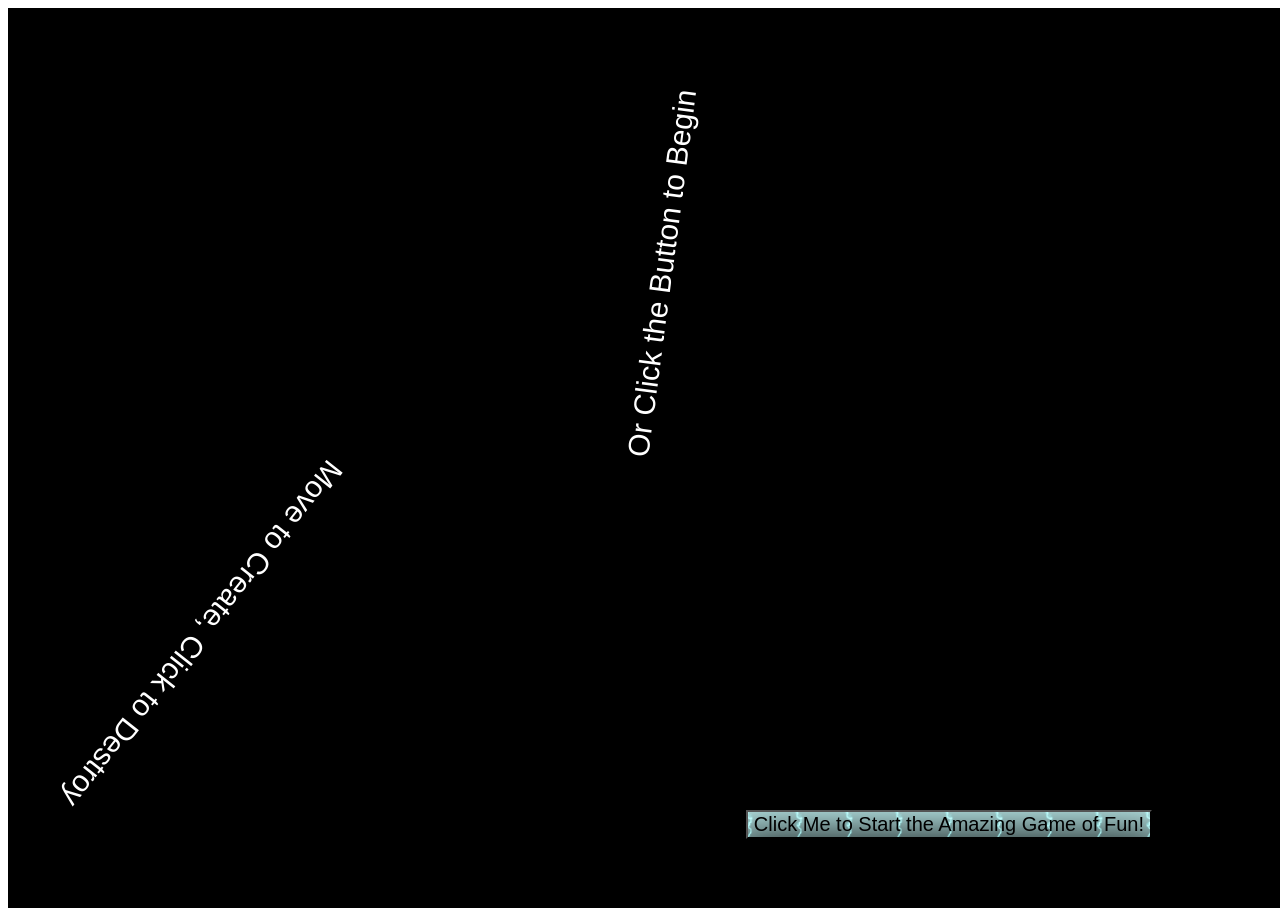
<file: index.html>
<!doctype html>
<script src="code/game.js"></script>
<script src="code/game_levels.js"></script>
<script src="code/Canvas_Animation.js"></script>
<script src="code/LoadScreen.js"></script>

<link rel="stylesheet" href="css/game.css">

<body>
	<canvas id = 'canvas' width = 500 height = 500 style="z-index: 1" ></canvas>
	<canvas id = 'myCanvas' width = 500 height = 500 style='position: absolute; z-index: 4; top: 0%;'></canvas>
	<button id="startButton" type="submit" onclick='runTheGame()'>Click Me to Start the Amazing Game of Fun!</button>
  <script>
    
	function runTheGame()
	{
		var canvasRef = document.getElementById('canvas');
		var buttonRef = document.getElementById('startButton');
		var myCanvasRef = document.getElementById('myCanvas');
		buttonRef.style.visibility = 'hidden';
		canvasRef.remove();
		myCanvasRef.style.visibility = 'visible';
		init();
		setTimeout(function() {
			myCanvasRef.remove();
			runGame(GAME_LEVELS, DOMDisplay);
		},5000);
		
		
	}
	
  </script>
</body>
</file>
<file: css/game.css>
.background    { background: rgb(135,206,235);
                 table-layout: fixed;
                 border-spacing: 0;   }
.background td { padding: 0;          }
.lava{ background-image: url(lava.png);
		background-repeat: no-repeat;
		background-size: 20px 20px;
				
}
.wall{ background-image: url(wall.jpg);  
		background-repeat: no-repeat;
		background-size: 20px 20px;
}

.actor  { position: absolute;  }
.death { background-image: url(Death.png);
		padding: 3px;
		background-repeat: no-repeat;
		background-size: 15px 15px;
		border-radius: 30px; }
.coin { background-image: url(RetroCoin.png);
		padding: 3px;
		background-repeat: no-repeat;
		background-size: 15px 15px;
		border-radius: 30px;
 }
.player { background-image: url(ghost.png); 
		padding: 4px;
		background-size: 25px 25px;
		background-repeat: no-repeat;

}
.enemy {background: url(basic_energy_ball.png); 
	   padding: 4px;
	   background-size: 25px 25px;
	   background-repeat: no-repeat;
	   background-position: center;
}
	   
.enemy2 { background-image: url(laser.png);
		padding: 4px;	
		background-size: 25px 25px;
		background-repeat: no-repeat;
		background-position: center; 
		/*box-shadow: inset  0px  2px 6px black, inset 0px  2px 6px black, 0px  2px 5px black, 0px  2px 6px black;*/		
	
}	   

.enemy3 { background-image: url(DeathOrb.png);
		padding: 3px;	
		background-size: 20px 20px;
		background-repeat: no-repeat;
		background-position: center; 
		/*box-shadow: inset  0px  2px 6px black, inset 0px  2px 6px black, 0px  2px 5px black, 0px  2px 6px black;*/		
	
}	   
	   
	   


.game {
  overflow: hidden;
  max-width: 100%;
  max-height: 100%;
  position: relative;
}
.lost .player {
	background-image: url(deathscene.png);
	padding: 3px;	
	background-size: 20px 20px;
	background-repeat: no-repeat;
	background-position: center; 
}
.won .player {
		background-image:("http://yesiamcheap.com/wordpress/wp-content/uploads/2012/12/youwon1.gif");
		background-position: center;
}
#startButton {
	font-family:'Arial';
	font-size: 20px;
	position: absolute;
	Max-width: 100%;
	background: white;
	box-shadow: inset 0 45px 55px -25px rgba(204,255,255,2);
	background-image: url(Lightning.gif);
	background-size: 50px 50px;
	background-position: center;
	background-repeat: repeat;
	top:90%;
	right: 10%;
}
</file>
